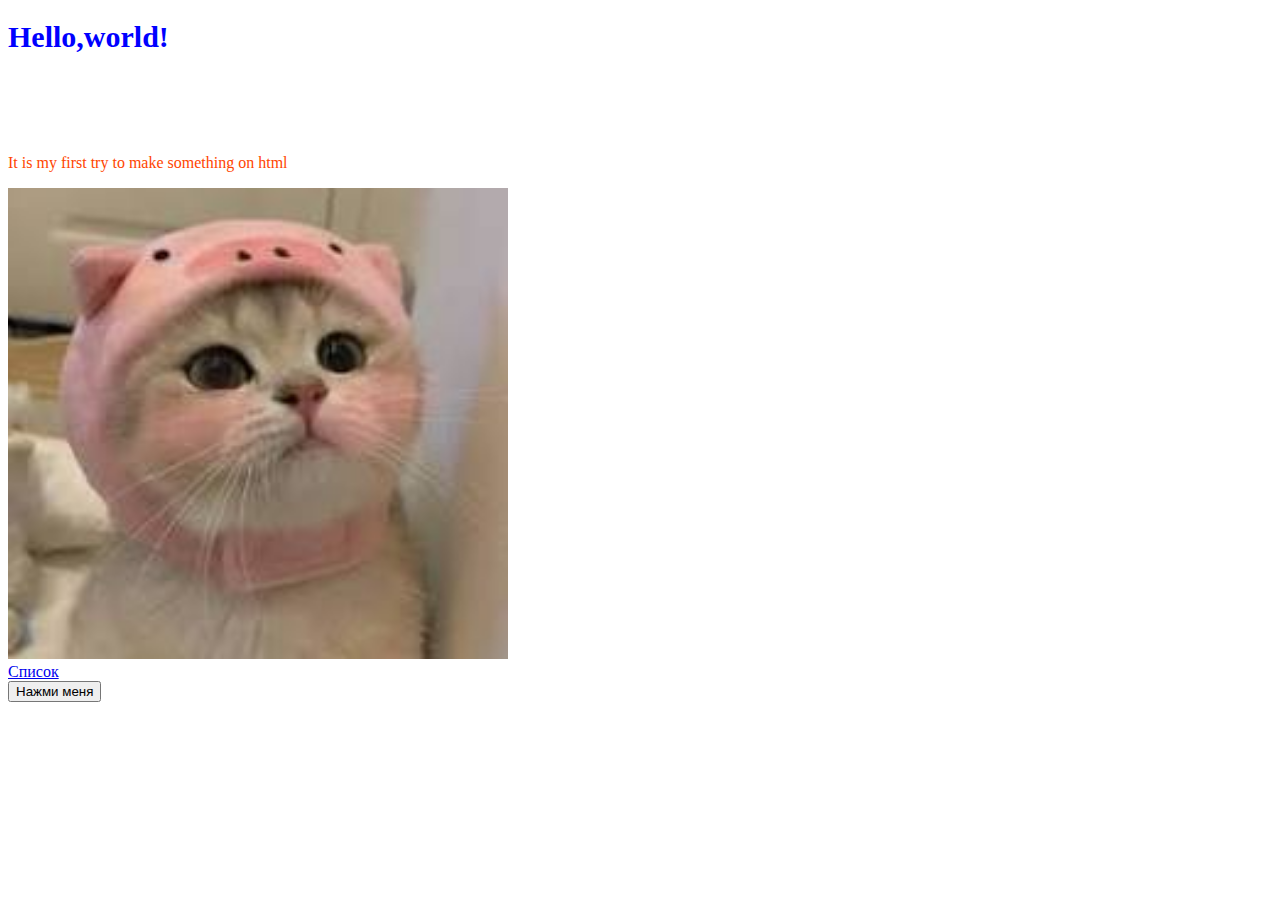
<file: hello-mom/index.html>
<!DOCTYPE html>
<html lang="en">
    <head>
        <meta charset="UTF-8">
        <title>Hello everyone!</title>
       <link rel="stylesheet" href="index.css">
    </head>
    <body>
        <h1>Hello,world!</h1>
        <p>It is my first try to make something on html</p>
        <img
         src="[data-uri]
        " 
         alt="Произошла ошибка">
         <div>
            <a href="movies list.html">Список</a>
        </div>
        <button>Нажми меня</button>

        <div class="output"></div>

        <script src="index.js"></script>
    </body>
</html>
</file>
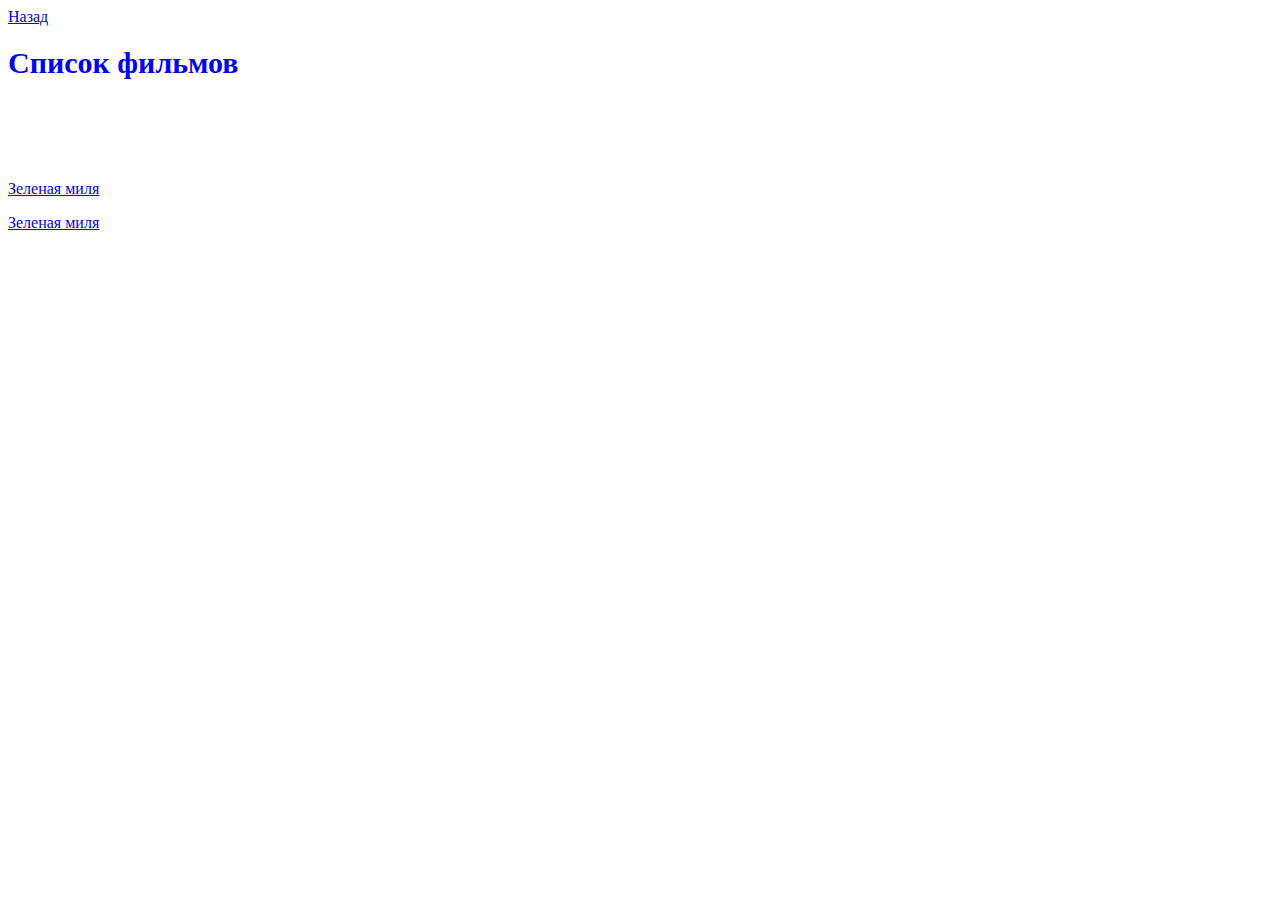
<file: hello-mom/movies list.html>
<!DOCTYPE html>
<html lang="en">
<head>
    <meta charset="UTF-8">
    <title>Список фильмов</title>
    <link rel="stylesheet" href="index.css">
</head>
<body>
    <a href="/">Назад</a>
    <h1>Список фильмов</h1>
<p> 
    <a href="https://ru.wikipedia.org/wiki/%D0%97%D0%B5%D0%BB%D1%91%D0%BD%D0%B0%D1%8F_%D0%BC%D0%B8%D0%BB%D1%8F_(%D1%84%D0%B8%D0%BB%D1%8C%D0%BC)">Зеленая миля</a>
</p>
<p>
    <a href="https://www.google.com/url?sa=t&source=web&rct=j&opi=89978449&url=https://ru.wikipedia.org/wiki/%25D0%2597%25D0%25B5%25D0%25BB%25D1%2591%25D0%25BD%25D0%25B0%25D1%258F_%25D0%25BC%25D0%25B8%25D0%25BB%25D1%258F_(%25D1%2584%25D0%25B8%25D0%25BB%25D1%258C%25D0%25BC)&ved=2ahUKEwjwv4iLsKKIAxV-XGwGHWPMLo8QFnoECEsQAQ&usg=AOvVaw1ZbIlcMGiW_UAjqG04qFtg">Зеленая миля</a>
</p>
</body>
</html>
</file>
<file: hello-mom/index.css>
h1  {
    font-size: 30px;
    color:blue;  
    margin-bottom: 100px;
}
p {
    color:orangered;
    size: 50px;
    bottom: auto;
} 
img{
    width: 500px;
}
.output {
    color:brown
}
</file>
